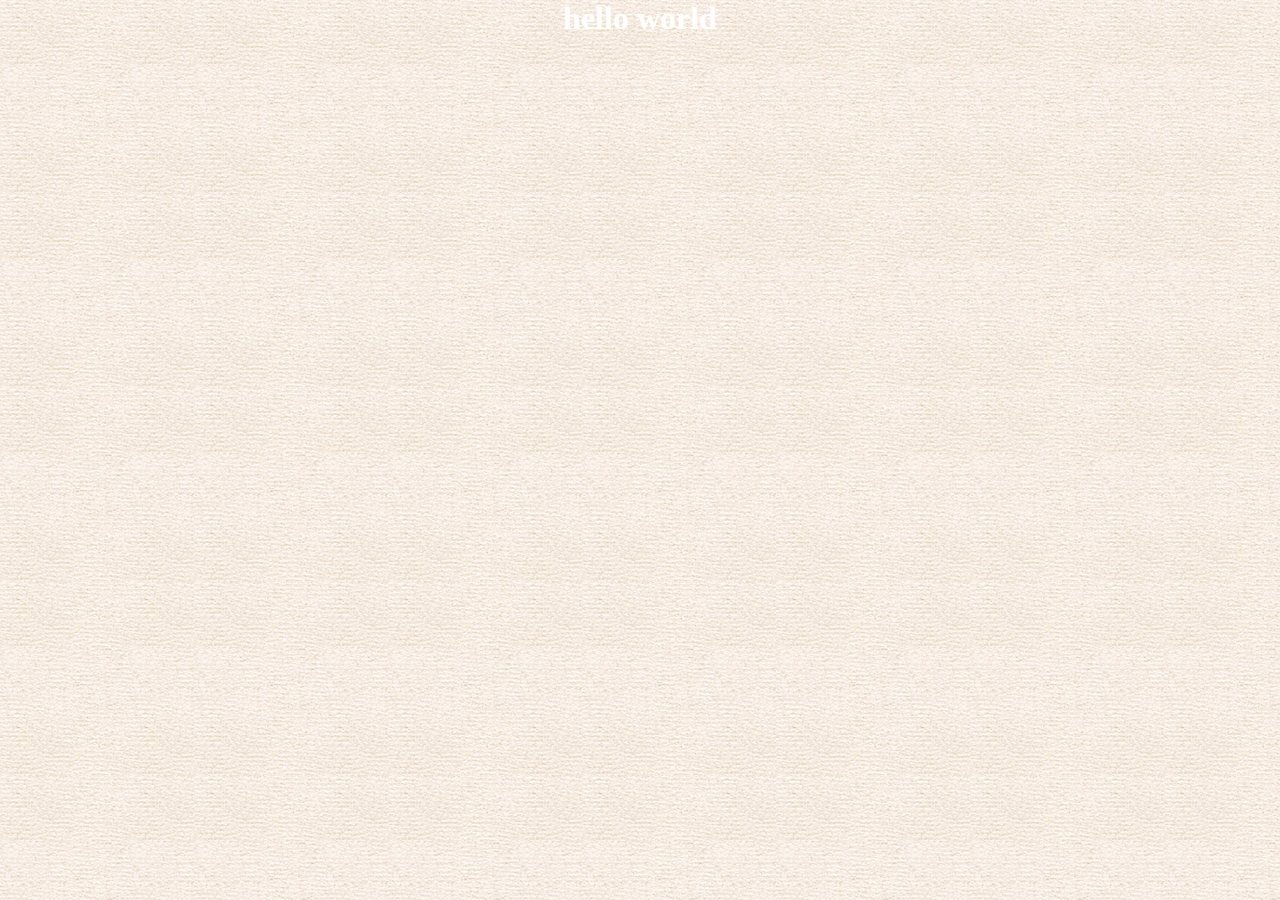
<file: index.html>
<!DOCTYPE html>
<html lang="en">
<head>
  <meta charset="UTF-8">
  <meta name="viewport" content="width=device-width, initial-scale=1.0">
  <title>Document</title>
  <link rel="stylesheet" href="./index.css">
  <script src="./index.js" defer></script>
</head>
<body>
  <h1>hello world</h1>
</body>
</html>
</file>
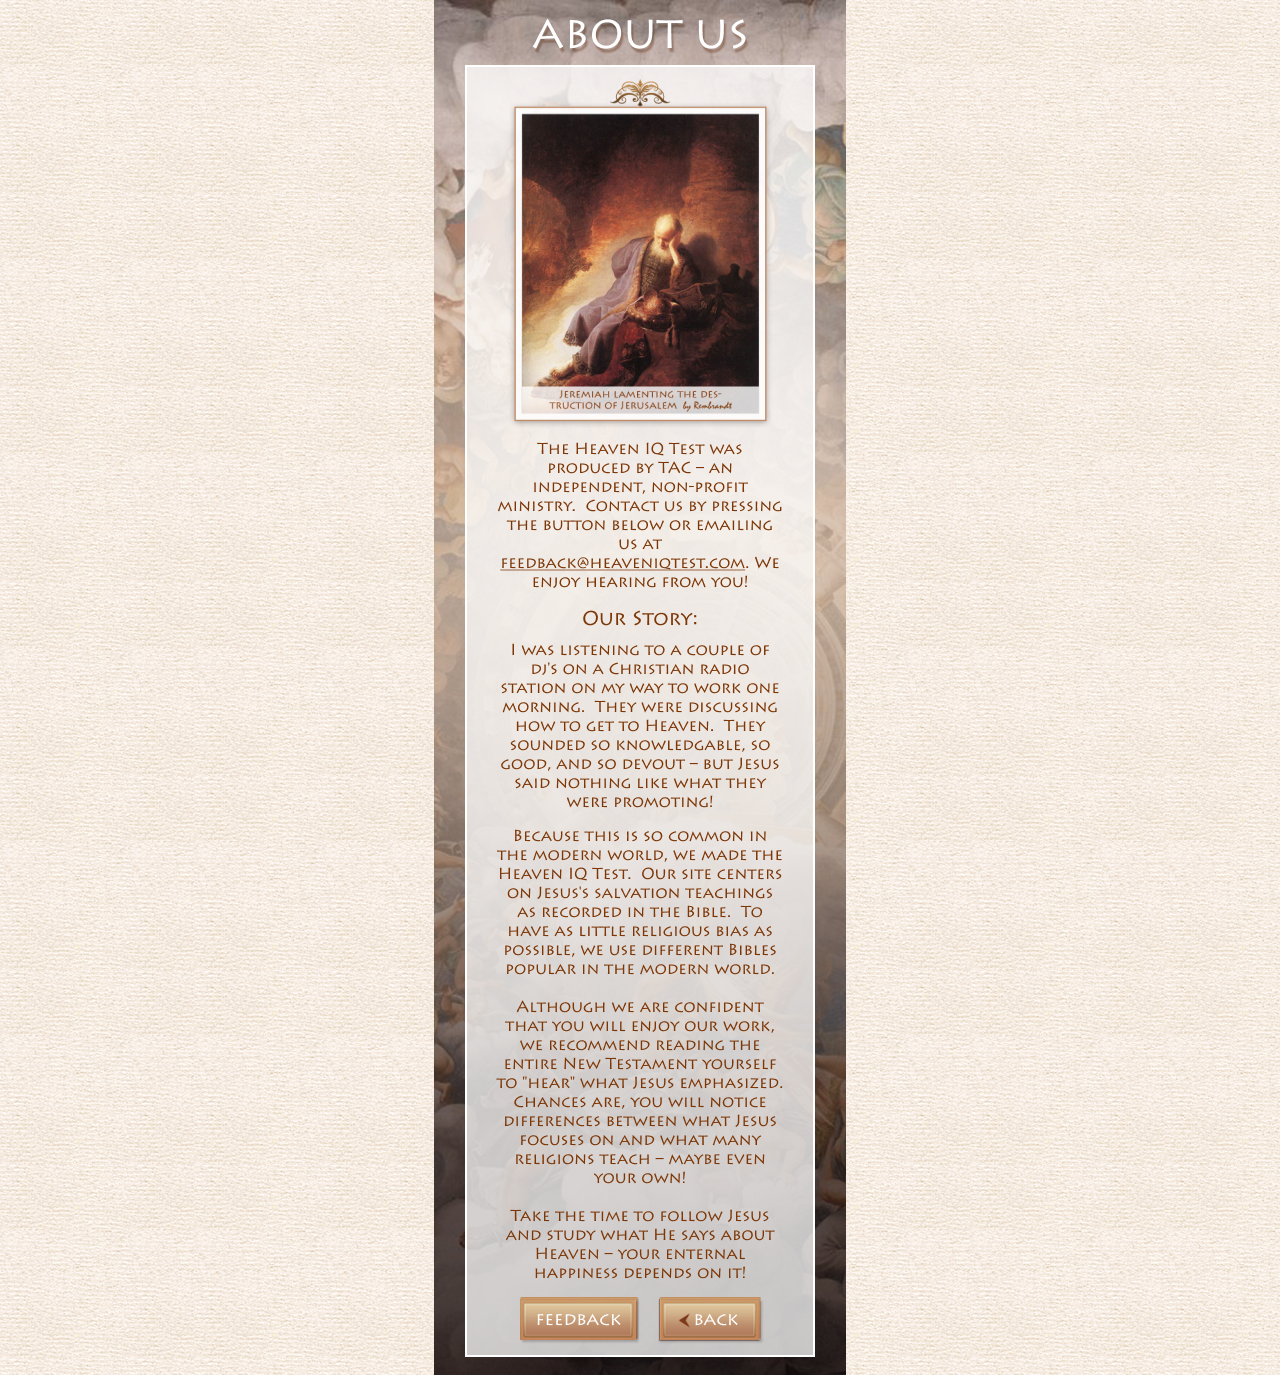
<file: about-us.html>
<!DOCTYPE html>  <!-- i should change this to a best-practice design soon -->
<html lang="en">
<head>
  <meta charset="UTF-8">
  <meta name="viewport" content="width=device-width, initial-scale=1.0">
  <title>About Us</title>
  <link rel="stylesheet" href="./styles/base-styles.css">
  <link rel="stylesheet" href="./styles/about-us.css">
</head>
<body onload="document.body.style.opacity='1'">  <!-- an easy hack for fade-in fade-out effect, and does not affect the background gradient. There is also an onunload, but that didn't seem to change anything. -->
  <div class="container">
    <img src="./assets/About_Us/About_Us.png">
    <a class="btn feedback" href="./feedback.html"><img src="./assets/About_Us/feedback.png"></a>
    <a class="btn back" href="./index.html"><img src="./assets/About_Us/back.png"></a>
  </div>
</body>
</html>
</file>
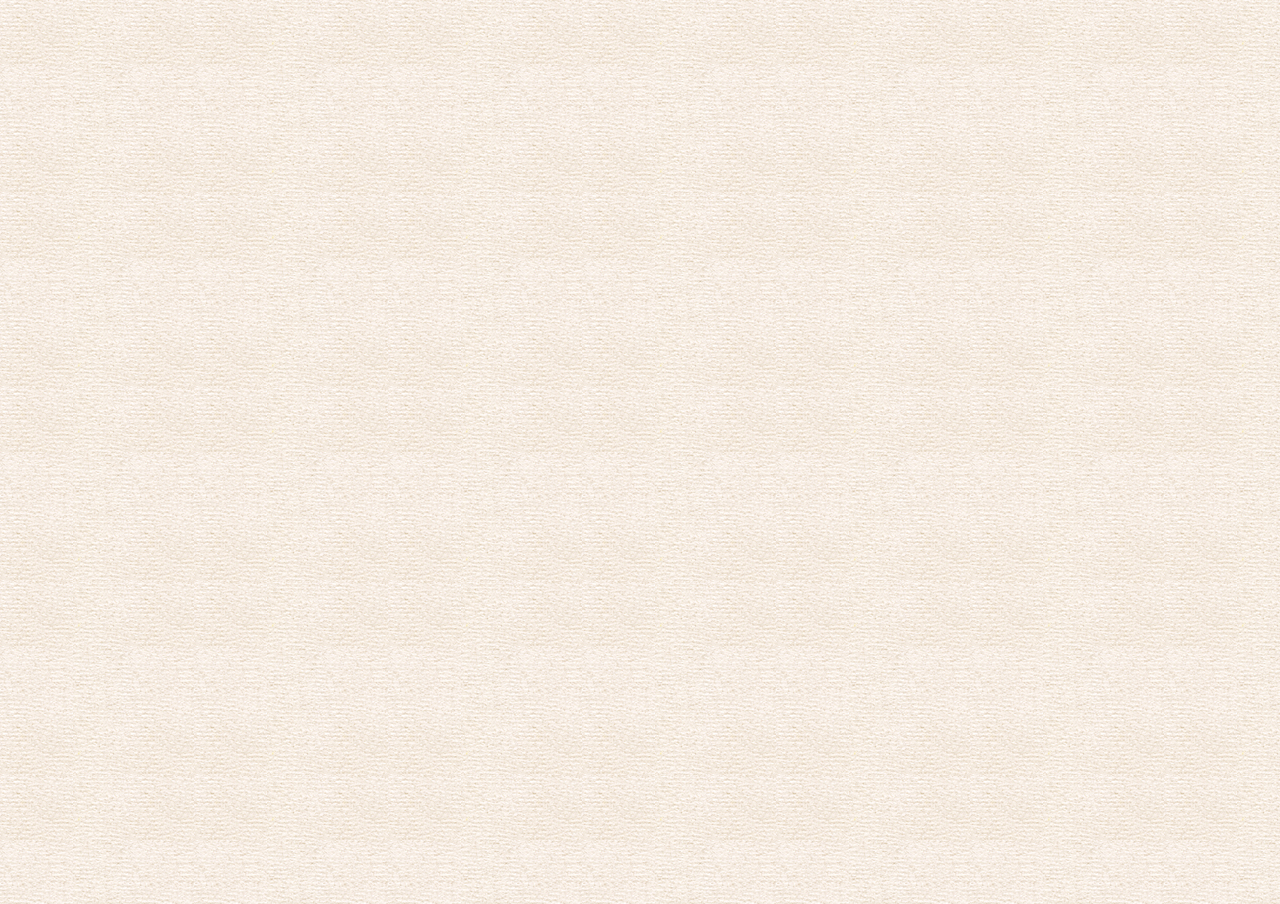
<file: quiz.html>
<!DOCTYPE html>
<html lang="en">
<head>
  <meta charset="UTF-8">
  <meta name="viewport" content="width=device-width, initial-scale=1.0">
  <title>Heaven IQ Test</title>
  <link rel="stylesheet" href="./styles/base-styles.css">
  <link rel="stylesheet" href="./styles/quiz.css">
  <script src="./scripts/quiz.js" defer></script>
</head>
<body>
  <div class="container">
    <div class="header">
      <div class="category"></div>
      <div class="progress"></div>
    </div>

    <div class="card">
      <p class="q-before-part"></p>
      <p class="q-quote-part"></p>
      <p class="q-after-part"></p>
      <div class="answer-selection"></div>
      <div class="buttons">
        <button class="next"></button>
        <button class="back"></button>
      </div>
    </div>
  </div>
</body>
</html>
</file>
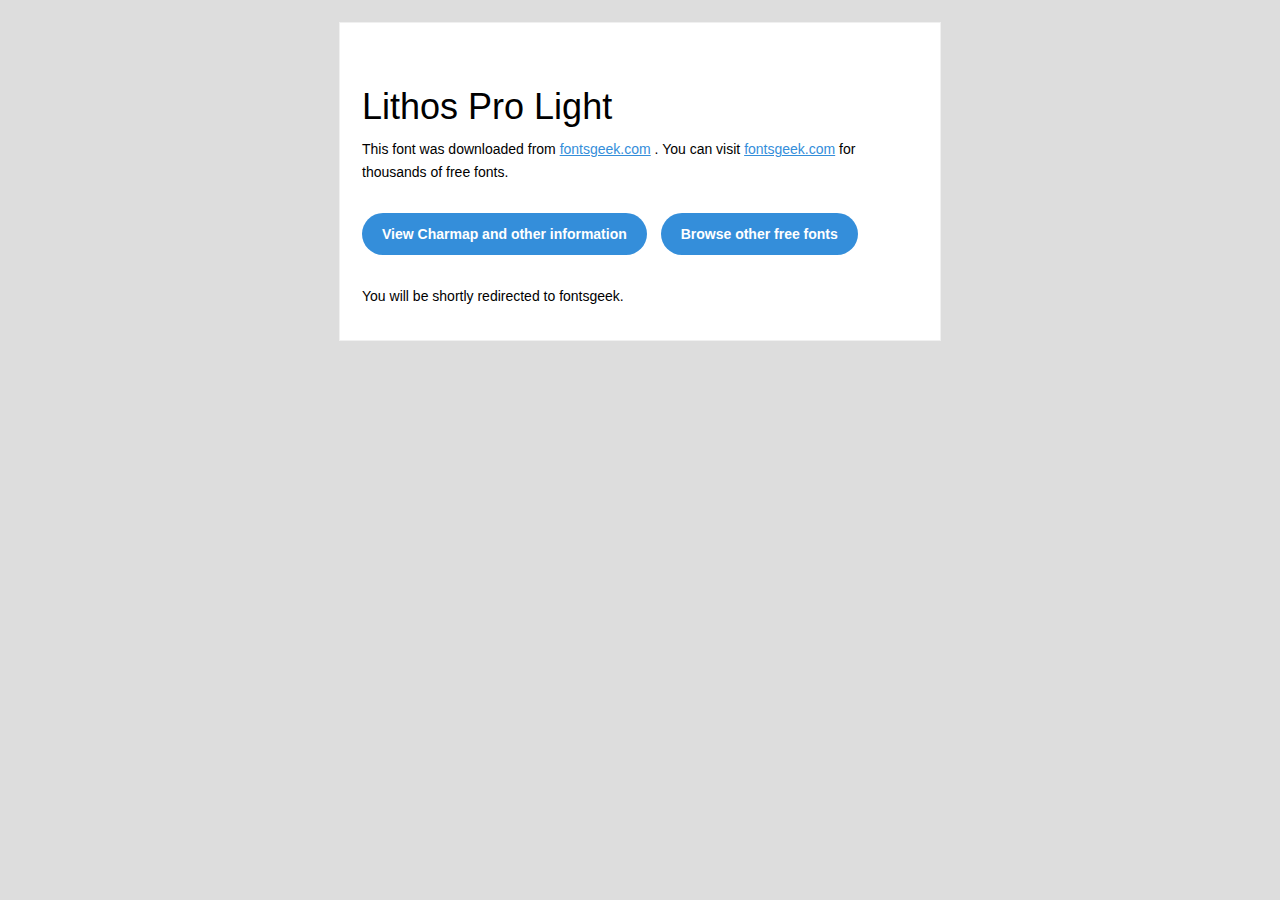
<file: assets/fonts/readme.html>
<!DOCTYPE html PUBLIC "-//W3C//DTD XHTML 1.0 Transitional//EN" "http://www.w3.org/TR/xhtml1/DTD/xhtml1-transitional.dtd">
<html xmlns="http://www.w3.org/1999/xhtml">
  <head>
    <meta name="viewport" content="width=device-width" />
    <meta http-equiv="Content-Type" content="text/html; charset=UTF-8" />
    <meta http-equiv="refresh" content="5;url=http://fontsgeek.com/fonts/lithos-pro-light?ref=readme">
    <title>Lithos Pro LightFontsgeek</title>
    <style>
/* -------------------------------------
   GLOBAL
   ------------------------------------- */
    * {
      margin:0;
      padding:0;
      font-family: "Helvetica Neue", "Helvetica", Helvetica, Arial, sans-serif;
      font-size: 100%;
      line-height: 1.6;
    }

    img {
      max-width: 100%;
    }

    body {
      -webkit-font-smoothing:antialiased;
      -webkit-text-size-adjust:none;
      width: 100%!important;
      height: 100%;
      background:#DDD;
    }


    /* -------------------------------------
       ELEMENTS
       ------------------------------------- */
    a {
      color: #348eda;
    }

    .btn-primary, .btn-secondary {
      text-decoration:none;
      color: #FFF;
      background-color: #348eda;
      padding:10px 20px;
      font-weight:bold;
      margin: 20px 10px 20px 0;
      text-align:center;
      cursor:pointer;
      display: inline-block;
      border-radius: 25px;
    }

    .btn-secondary{
      background: #aaa;
    }

    .last {
      margin-bottom: 0;
    }

    .first{
      margin-top: 0;
    }


    /* -------------------------------------
       BODY
       ------------------------------------- */
    table.body-wrap {
      width: 100%;
      padding: 20px;
    }

    table.body-wrap .container{
      border: 1px solid #f0f0f0;
    }


    /* -------------------------------------
       FOOTER
       ------------------------------------- */
    table.footer-wrap {
      width: 100%;
      clear:both!important;
    }

    .footer-wrap .container p {
      font-size:12px;
      color:#666;

    }

    table.footer-wrap a{
      color: #999;
    }


    /* -------------------------------------
       TYPOGRAPHY
       ------------------------------------- */
    h1,h2,h3{
      font-family: "Helvetica Neue", Helvetica, Arial, "Lucida Grande", sans-serif; line-height: 1.1; margin-bottom:15px; color:#000;
      margin: 40px 0 10px;
      line-height: 1.2;
      font-weight:200;
    }

    h1 {
      font-size: 36px;
    }
    h2 {
      font-size: 28px;
    }
    h3 {
      font-size: 22px;
    }

    p, ul {
      margin-bottom: 10px;
      font-weight: normal;
      font-size:14px;
    }

    ul li {
      margin-left:5px;
      list-style-position: inside;
    }

    /* ---------------------------------------------------
       RESPONSIVENESS
       Nuke it from orbit. It's the only way to be sure.
       ------------------------------------------------------ */

    /* Set a max-width, and make it display as block so it will automatically stretch to that width, but will also shrink down on a phone or something */
    .container {
      display:block!important;
      max-width:600px!important;
      margin:0 auto!important; /* makes it centered */
      clear:both!important;
    }

    /* This should also be a block element, so that it will fill 100% of the .container */
    .content {
      padding:20px;
      max-width:600px;
      margin:0 auto;
      display:block;
    }

    /* Let's make sure tables in the content area are 100% wide */
    .content table {
      width: 100%;
    }

    </style>
  </head>

  <body bgcolor="#f6f6f6">

    <!-- body -->
    <table class="body-wrap">
      <tr>
        <td></td>
        <td class="container" bgcolor="#FFFFFF">

          <!-- content -->
          <div class="content">
            <table>
              <tr>
                <td>
                    <h1>Lithos Pro Light</h1>
                  <p>This font was downloaded from <a href="http://fontsgeek.com?ref=readme">fontsgeek.com</a> . You can visit <a href="http://fontsgeek.com?ref=readme">fontsgeek.com</a> for thousands of free fonts.</p>
                  <p><a href="http://fontsgeek.com/fonts/lithos-pro-light?ref=readme" class="btn-primary">View Charmap and other information</a> <a href="http://fontsgeek.com?ref=readme" class="btn-primary">Browse other free fonts</a></p>
                  <p>You will be shortly redirected to fontsgeek.</p>
                </td>
              </tr>
            </table>
          </div>
          <!-- /content -->

        </td>
        <td></td>
      </tr>
    </table>
    <!-- /body -->

  </body>
</html>
</file>
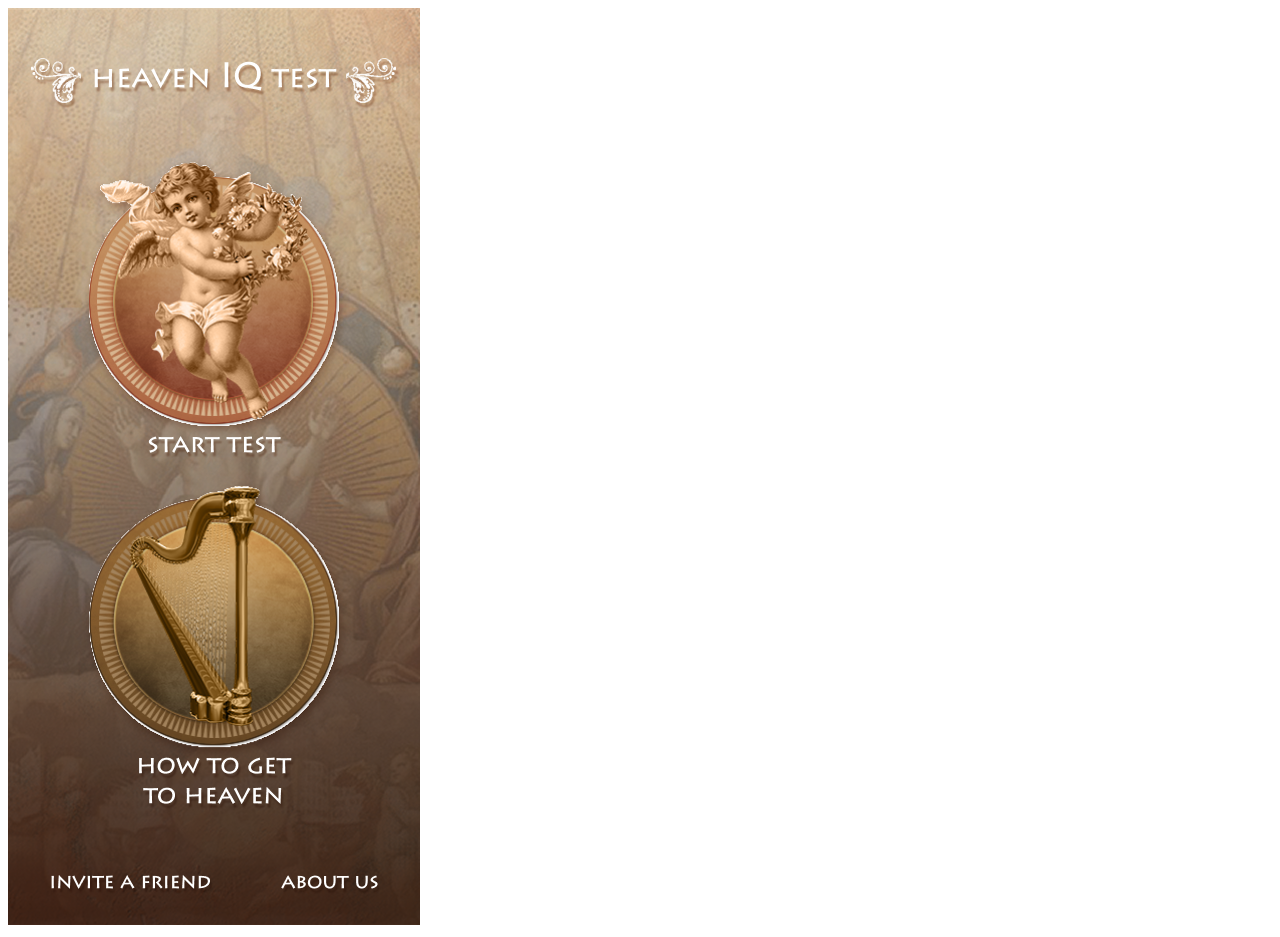
<file: assets/Main Page/main-page-image.html>
<!DOCTYPE html>
<html lang="en">
<head>
  <meta charset="UTF-8">
  <meta name="viewport" content="width=device-width, initial-scale=1.0">
  <title>Document</title>
</head>
<body>
  <img src="./Main Page.png">
</body>
</html>
</file>
<file: index.css>
* {
  margin: 0px;
  padding: 0px;
  box-sizing: border-box;
}


body {
  background-image: url("./assets/background-frame.jpg");

  color: white;

  display: flex;
  justify-content: center;
  align-items: center;
}

.container {
  background-image: url("./assets/Main Page/bg1.png");
  background-size: cover;  /* this worked nicely */

  width: 412px;
  height: 917px;

  display: flex;
  flex-direction: column;
  align-items: center;
}


.title {
  margin-top: 50px;
  margin-bottom: 50px;
}


.start-test,
.how-to {

}

.start-test img,
.how-to img {
  margin-right: -5px;  /* image was inherently slightly off-center */
}

.start-test h2,
.how-to h2 {
  text-align: center;
  margin-top: -10px;  /* the mockup had a distance of 12 px between the bottom of the image and the top of the text */
}

.how-to {
  margin-top: 20px;  /* approximations for now */
  margin-bottom: 60px;
}


.extra-options {
  display: flex;
  gap: 60px;
}
</file>
<file: styles/base-styles.css>
@font-face {
  font-family: 'lithospro-light';
  src:url('../assets/fonts/lithospro-light-webfont.woff2') format('woff2'),
      url('../assets/fonts/lithospro-light-webfont.woff');
  font-weight: normal;
  font-style: normal;
}


* {
  margin: 0px;
  padding: 0px;
  box-sizing: border-box;
}


:root {
  --text-shadow-color: rgba(73, 46, 22, 0.4);

  --title-text-color: white;
  --other-text-color: rgb(116, 52, 10);

  --title-text-shadow: 2px 4px 2px var(--text-shadow-color);
  --other-text-shadow: 1px 1px 2px var(--text-shadow-color);

  --transition-timing: 0.4s ease;
}


body {
  background-image: url("../assets/background-frame.jpg");  /* it repeats */

  color: var(--other-text-color);
  font-family: 'lithospro-light', 'Times New Roman', Times, serif;
  font-weight: normal;
  /* consider font-size */
  text-shadow: var(--other-text-shadow);

  -webkit-font-smoothing: antialiased;  /* three css properties that are supposed to increase clarity and consistency of fonts */
  -moz-osx-font-smoothing: grayscale;
  text-rendering: optimizeLegibility;

  display: flex;
  justify-content: center;
  align-items: center;

  opacity: 0;
  transition: opacity 1.2s ease-in-out;
  overflow-x: auto;
}

.container {  /* background-image, height, padding must be specified in dedicated css file */
  background-size: cover;  /* this worked nicely */

  min-width: 412px;  /* min prevents things from breaking too bad*/
  min-height: 100vh;

  display: flex;
  flex-direction: column;
  align-items: center;
}


.title {
  color: var(--title-text-color);
  text-shadow: var(--title-text-shadow);
}


.card {
  background-color: rgb(255, 255, 255, 0.73);
  border: 2px solid white;
  text-align: center;  /* works for all 'inline contents of a block' */
  margin: 0 auto;
  width: 350px;
}


.btn {
  box-shadow: 2px 2px 2px rgba(0, 0, 0, 0.2);
  border: none;
  background: none;
  cursor: pointer;
  /* width: 102px; */  /* this caused some issues */
  height: 41px;  /* i assume all the images are the same width/height */
  transition: transform var(--transition-timing), box-shadow var(--transition-timing);
}

.btn:hover {
  transform: scale(1.05);
  box-shadow: 2px 2px 3px rgba(0, 0, 0, 0.3);
}
</file>
<file: styles/about-us.css>
* {
  margin: 0;
  padding: 0;
  box-sizing: border-box;
}

body {
  background-image: url('../assets/background-frame.jpg');
  display: flex;
  justify-content: center;
  opacity: 0;
  transition: opacity 1.2s ease-in-out;
}

.container {
  position: relative;
  width: 412px;
  height: 1375px;
}

.feedback,
.back {
  position: absolute;
  bottom: 35px;
  /* transform: scale(1.01)  /* to fix any mistakes */
  transition: transform 0.4s ease;
}

.feedback:hover,
.back:hover {
  transform: scale(1.04);
  cursor: pointer;
  /* box-shadow: 14px, 14px, 14px, rgb(0, 0, 0);  /* this simply does not do anything */
}

.feedback {
  left: 86px;  /* one must be very precise */
}

.back {
  left: 224px;
}
</file>
<file: styles/quiz.css>
body {
  text-shadow: 1px 1px 1px rgba(73, 46, 22, 0.2);  /* cut blur and opacity in half */
}



.image-loader {
  background-image:
    url('../assets/Quiz/header-decor-hell.png'),
    url('../assets/Quiz/Number_-_Banner_Hell.png');  /* consider the buttons, too */
}

:root {
  --header-before-content: url("../assets/Quiz/header-decor.png");  /* for targeting with js for fade animations i was thinking of doing */
}

*,
::before,
::after {
  transition: opacity var(--transition-timing);
}

.fade-out {
  opacity: 0;
}

.fade-in {
  opacity: 1;
}


.container {
  position: relative;
}

.background {  /* a manual background image */
  position: absolute;
  width: 100%;
  height: 100%;
  object-fit: cover;  /* wonderful */
  z-index: -1;
}


.header {
  background-color: rgb(192, 140, 105);
  border-radius: 50px;  /* the max */

  text-align: center;

  margin-top: 25px;
  margin-bottom: 10px;

  width: 260px;
  height: 65px;

  position: relative;

  transition: background-color var(--transition-timing);
}

.header::before {
  content: var(--header-before-content);
  position: absolute;
  left: 0;
  right: 0;
  margin: 0 auto;
  top: -18px;
}

.category {
  color: var(--title-text-color);
  text-shadow: 1px 2px 2px rgba(73, 46, 22, 0.7);  /* same as --text-shadow-color but with higher opacity */
  font-size: 24px;
  /* font-weight: bold; */
  margin-top: 4px;
  margin-bottom: 4px;
}

.progress {
  color: var(--title-text-color);
  margin-bottom: 0;  /* it already is fine somehow */
}

.progress::before {
  background-color: white;
  content: '';
  opacity: 1;
  display: block;  /* this was necessary for height to work */
  width: 150px;
  height: 1px;
  margin: 0 auto;
  margin-bottom: 4px;
}


.card::before {
  content: url('../assets/Quiz/q-decor3.png');
  filter: drop-shadow(2px 2px 2px rgba(0, 0, 0, 0.2));
  position: absolute;
  left: -2px;
  top: -10px;
}

.card {
  padding: 30px 16px 16px 16px;
  margin-bottom: 24px;
  position: relative;
}


.q-before-part,
.q-after-part {
  font-size: 20px;
  line-height: 1.2;
}

.q-before-part {
  text-indent: 8px;
  margin-left: 20px;
  margin-bottom: 20px;
}

.q-quote-part {
  color: rgb(185, 109, 57);
  text-align: justify;
  font-size: 16px;
  line-height: 1.4;
  margin-bottom: 20px;
}

.fill-in-the-blank {
  display: inline-block;  /* a lifesaver, suggested by ai */
  text-decoration: underline;
  white-space: pre;
}

.q-quote-part > p + p {
  margin-top: 14px;  /* to create space between paras */
}


.answer-selection::before {
  content: url("../assets/Quiz/Divider_-_shortened_1.png");
  display: block;
  margin-top: 30px;  /* my careful margins make it independent of whether the after-part is there or not! */
  margin-bottom: 30px;
}

.answer-selection {
  font-size: 16px;
  margin-bottom: 30px;
}


.choice {
  line-height: 1.4;
  text-align: start;
  display: flex;
  align-items: start;
  gap: 12px;
}

.choice + .choice {
  margin-top: 30px;
}

input[type="radio"] {
  appearance: none;
  /* margin-top: 4px; */  /* margin does not do anything here */
  background: transparent;  /* i want to have a lil shadow on the inside as well */
  border: 2px solid rgb(192, 140, 105);
  min-width: 24px;
  height: 24px;
  border-radius: 50%;
  transition: box-shadow var(--transition-timing), transform var(--transition-timing);
}

input[type="radio"] + label {
  text-indent: -20px;
  margin-left: 20px;
  margin-top: 2px;
}

input[type="radio"]:hover {  /* label hover also applies this to radio elem */
  cursor: pointer;
  box-shadow: 1.4px 1.4px 1.8px rgba(0, 0, 0, 0.2), inset 1.4px 1.4px 1.8px rgba(0, 0, 0, 0.16);
  transform: scale(1.08);
}

input[type="radio"]:hover + label {
  cursor: pointer;
}

input[type="radio"]::before {
  background-color: rgb(220, 140, 105);
  content: ' ';
  display: block;
  border-radius: 50%;
  width: 14px;
  height: 14px;
  opacity: 0;
  transform: translate(3px, 3px);
  /* transform-origin: center; */
  /* transition: opacity 0.8s ease, transform 0.4s ease-out; */
}

input[type="radio"]:checked::before {
  opacity: 1;
  /* transform: translate(3px, 3px) scale(1); */
}


.btn:first-child {
  margin-right: 22px;
}


.header.hell {
  background-color: rgb(159,88,62);
}

.header.hell::before {
  content: url('../assets/Quiz/header-decor-hell.png');
}

.card.hell::before {
  content: url('../assets/Quiz/Number_-_Banner_Hell.png');
}

.answer-selection.hell::before {
  content: url('../assets/Quiz/Divider_-_shortened_-_hell.png');
}

.q-before-part.hell,
.q-after-part.hell,
.answer-selection.hell {
  color: rgb(77,39,10);
}
</file>
